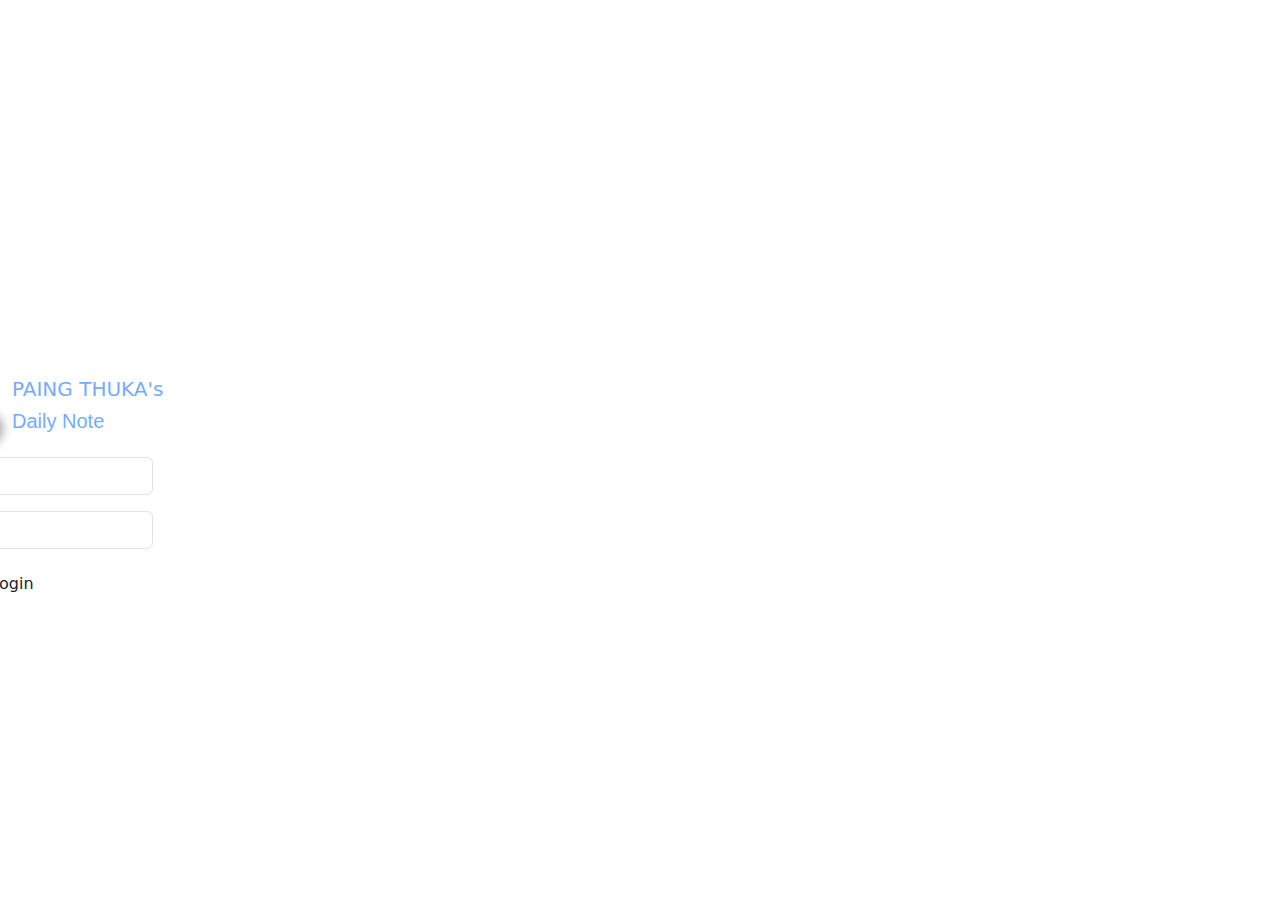
<file: index.html>
<html lang="en">
    <head>
        <meta charset="UTF-8">
        <meta http-equiv="X-UA-Compatible" content="IE=edge">
        <meta name="viewport" content="width=device-width, initial-scale=1.0">
        <title>PTK Daily Note Admin Page</title>
        <link rel="stylesheet" href="assets/css/style.css">
        <link rel="stylesheet" href="https://stackpath.bootstrapcdn.com/bootstrap/5.0.0-alpha2/css/bootstrap.min.css">
        <script src="https://cdn.jsdelivr.net/npm/bootstrap@5.1.0/dist/js/bootstrap.bundle.min.js" integrity="sha384-U1DAWAznBHeqEIlVSCgzq+c9gqGAJn5c/t99JyeKa9xxaYpSvHU5awsuZVVFIhvj" crossorigin="anonymous"></script>
    </head>
    <body>
        <main class="container-fluid">
            <div class="position-relative login-box">
                <div class="position-absolute lb-width top-50 left-50 translate-middle">
                    <div class="row mb-3">
                        <div class="col-6">
                            <img src="assets/img/ptk-logo.png" alt="" class="pl-3 w-100 ptk-logo">
                        </div>
                        <div class="col-6 p-0 align-self-end">
                            <h5 class="txt-alert-primary">PAING THUKA's</h5>
                            <h5 class="txt-alert-primary font-cursive">Daily Note</h5>
                        </div>
                    </div>
                    
                    <!-- <h5 class="text-center py-3">Login</h5> -->
                    <div class="input-group mb-3 px-3">
                        <span class="input-group-text">
                            <svg xmlns="http://www.w3.org/2000/svg" width="16" height="16" fill="currentColor" class="bi bi-person-circle" viewBox="0 0 16 16">
                                <path d="M11 6a3 3 0 1 1-6 0 3 3 0 0 1 6 0z"/>
                                <path fill-rule="evenodd" d="M0 8a8 8 0 1 1 16 0A8 8 0 0 1 0 8zm8-7a7 7 0 0 0-5.468 11.37C3.242 11.226 4.805 10 8 10s4.757 1.225 5.468 2.37A7 7 0 0 0 8 1z"/>
                            </svg>
                        </span>
                        <input type="text" id="userName" class="form-control">
                    </div>
                    <div class="input-group mb-3 px-3">
                        <span class="input-group-text">
                            <svg xmlns="http://www.w3.org/2000/svg" width="16" height="16" fill="currentColor" class="bi bi-shield-lock" viewBox="0 0 16 16">
                                <path d="M5.338 1.59a61.44 61.44 0 0 0-2.837.856.481.481 0 0 0-.328.39c-.554 4.157.726 7.19 2.253 9.188a10.725 10.725 0 0 0 2.287 2.233c.346.244.652.42.893.533.12.057.218.095.293.118a.55.55 0 0 0 .101.025.615.615 0 0 0 .1-.025c.076-.023.174-.061.294-.118.24-.113.547-.29.893-.533a10.726 10.726 0 0 0 2.287-2.233c1.527-1.997 2.807-5.031 2.253-9.188a.48.48 0 0 0-.328-.39c-.651-.213-1.75-.56-2.837-.855C9.552 1.29 8.531 1.067 8 1.067c-.53 0-1.552.223-2.662.524zM5.072.56C6.157.265 7.31 0 8 0s1.843.265 2.928.56c1.11.3 2.229.655 2.887.87a1.54 1.54 0 0 1 1.044 1.262c.596 4.477-.787 7.795-2.465 9.99a11.775 11.775 0 0 1-2.517 2.453 7.159 7.159 0 0 1-1.048.625c-.28.132-.581.24-.829.24s-.548-.108-.829-.24a7.158 7.158 0 0 1-1.048-.625 11.777 11.777 0 0 1-2.517-2.453C1.928 10.487.545 7.169 1.141 2.692A1.54 1.54 0 0 1 2.185 1.43 62.456 62.456 0 0 1 5.072.56z"/>
                                <path d="M9.5 6.5a1.5 1.5 0 0 1-1 1.415l.385 1.99a.5.5 0 0 1-.491.595h-.788a.5.5 0 0 1-.49-.595l.384-1.99a1.5 1.5 0 1 1 2-1.415z"/>
                            </svg>
                        </span>
                        <input type="text" id="userName" class="form-control">
                    </div>
                    <div class="px-3 mb-3">
                        <bottom data-target="#" class="btn alert-primary w-100">Login</bottom>
                    </div>
                    
                </div>
            </div>
            

        </main>
    </body>
</html>
</file>
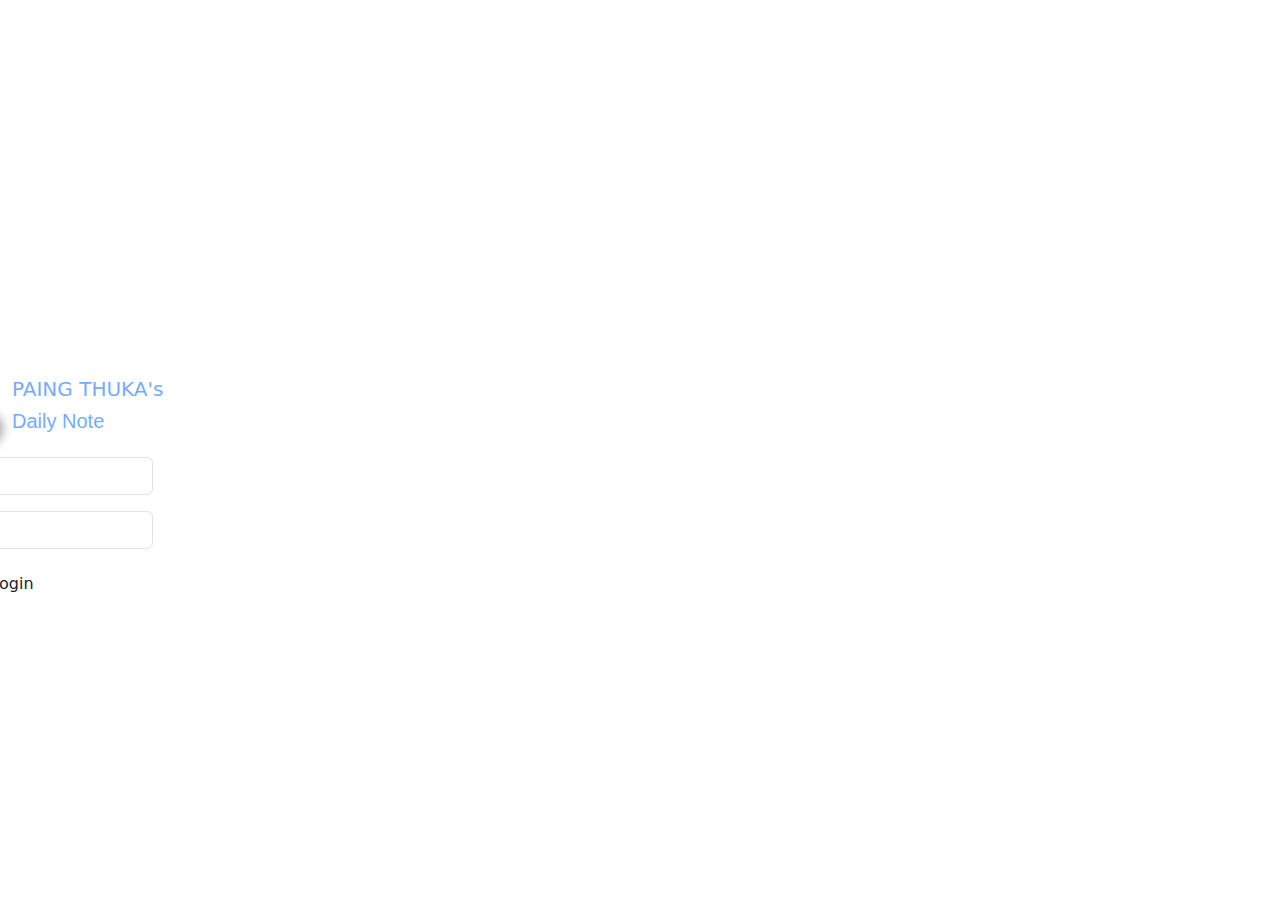
<file: admin/index.html>
<html lang="en">
    <head>
        <meta charset="UTF-8">
        <meta http-equiv="X-UA-Compatible" content="IE=edge">
        <meta name="viewport" content="width=device-width, initial-scale=1.0">
        <title>PTK Daily Note Admin Page</title>
        <link rel="stylesheet" href="../assets/css/style.css">
        <link rel="stylesheet" href="https://stackpath.bootstrapcdn.com/bootstrap/5.0.0-alpha2/css/bootstrap.min.css">
        <script src="https://cdn.jsdelivr.net/npm/bootstrap@5.1.0/dist/js/bootstrap.bundle.min.js" integrity="sha384-U1DAWAznBHeqEIlVSCgzq+c9gqGAJn5c/t99JyeKa9xxaYpSvHU5awsuZVVFIhvj" crossorigin="anonymous"></script>
    </head>
    <body>
        <main class="container-fluid">
            <div class="position-relative login-box">
                <div class="position-absolute lb-width top-50 left-50 translate-middle">
                    <div class="row mb-3">
                        <div class="col-6">
                            <img src="../assets/img/ptk-logo.png" alt="" class="pl-3 w-100 ptk-logo">
                        </div>
                        <div class="col-6 p-0 align-self-end">
                            <h5 class="txt-alert-primary">PAING THUKA's</h5>
                            <h5 class="txt-alert-primary font-cursive">Daily Note</h5>
                            
                        </div>
                    </div>
                    
                    <!-- <h5 class="text-center py-3">Login</h5> -->
                    <div class="input-group mb-3 px-3">
                        <span class="input-group-text">
                            <svg xmlns="http://www.w3.org/2000/svg" width="16" height="16" fill="currentColor" class="bi bi-person-circle" viewBox="0 0 16 16">
                                <path d="M11 6a3 3 0 1 1-6 0 3 3 0 0 1 6 0z"/>
                                <path fill-rule="evenodd" d="M0 8a8 8 0 1 1 16 0A8 8 0 0 1 0 8zm8-7a7 7 0 0 0-5.468 11.37C3.242 11.226 4.805 10 8 10s4.757 1.225 5.468 2.37A7 7 0 0 0 8 1z"/>
                            </svg>
                        </span>
                        <input type="text" id="userName" class="form-control">
                    </div>
                    <div class="input-group mb-3 px-3">
                        <span class="input-group-text">
                            <svg xmlns="http://www.w3.org/2000/svg" width="16" height="16" fill="currentColor" class="bi bi-shield-lock" viewBox="0 0 16 16">
                                <path d="M5.338 1.59a61.44 61.44 0 0 0-2.837.856.481.481 0 0 0-.328.39c-.554 4.157.726 7.19 2.253 9.188a10.725 10.725 0 0 0 2.287 2.233c.346.244.652.42.893.533.12.057.218.095.293.118a.55.55 0 0 0 .101.025.615.615 0 0 0 .1-.025c.076-.023.174-.061.294-.118.24-.113.547-.29.893-.533a10.726 10.726 0 0 0 2.287-2.233c1.527-1.997 2.807-5.031 2.253-9.188a.48.48 0 0 0-.328-.39c-.651-.213-1.75-.56-2.837-.855C9.552 1.29 8.531 1.067 8 1.067c-.53 0-1.552.223-2.662.524zM5.072.56C6.157.265 7.31 0 8 0s1.843.265 2.928.56c1.11.3 2.229.655 2.887.87a1.54 1.54 0 0 1 1.044 1.262c.596 4.477-.787 7.795-2.465 9.99a11.775 11.775 0 0 1-2.517 2.453 7.159 7.159 0 0 1-1.048.625c-.28.132-.581.24-.829.24s-.548-.108-.829-.24a7.158 7.158 0 0 1-1.048-.625 11.777 11.777 0 0 1-2.517-2.453C1.928 10.487.545 7.169 1.141 2.692A1.54 1.54 0 0 1 2.185 1.43 62.456 62.456 0 0 1 5.072.56z"/>
                                <path d="M9.5 6.5a1.5 1.5 0 0 1-1 1.415l.385 1.99a.5.5 0 0 1-.491.595h-.788a.5.5 0 0 1-.49-.595l.384-1.99a1.5 1.5 0 1 1 2-1.415z"/>
                            </svg>
                        </span>
                        <input type="text" id="userName" class="form-control">
                    </div>
                    <div class="px-3 mb-3">
                        <bottom data-target="#" class="btn alert-danger w-100">Login</bottom>
                    </div>
                    
                    
                    
                </div>
            </div>
            

        </main>
    </body>
</html>
</file>
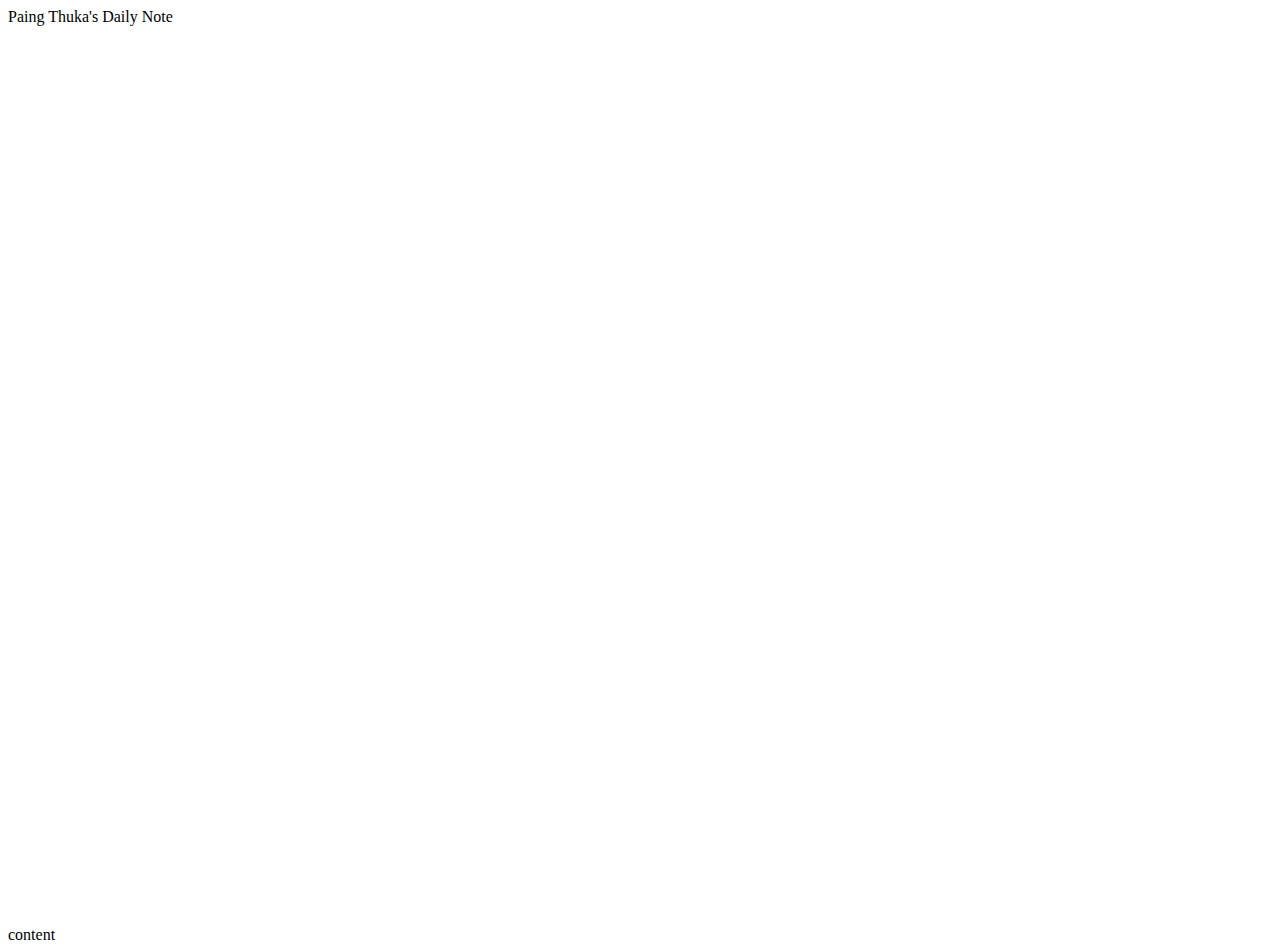
<file: admin/daily_note/index.html>
<html lang="en">
    <head>
        <meta charset="UTF-8">
        <meta http-equiv="X-UA-Compatible" content="IE=edge">
        <meta name="viewport" content="width=device-width, initial-scale=1.0">
        <title>PTK Daily Note Admin Page</title>
        <link rel="stylesheet" href="/admin/assets/css/style.css">
        <link href="https://cdn.jsdelivr.net/npm/bootstrap@5.1.0/dist/css/bootstrap.min.css" rel="stylesheet" integrity="sha384-KyZXEAg3QhqLMpG8r+8fhAXLRk2vvoC2f3B09zVXn8CA5QIVfZOJ3BCsw2P0p/We" crossorigin="anonymous">
        <script src="https://cdn.jsdelivr.net/npm/bootstrap@5.1.0/dist/js/bootstrap.bundle.min.js" integrity="sha384-U1DAWAznBHeqEIlVSCgzq+c9gqGAJn5c/t99JyeKa9xxaYpSvHU5awsuZVVFIhvj" crossorigin="anonymous"></script>
    </head>
    <body>
        <main class="container-fluid">
            <div class="p-3">
                Paing Thuka's Daily Note
            </div>
            <div class="row">
                <nav class="col-2 alert-primary p-3">
                    <a href="" class=""></a>
                </nav>
                <div class="col-10">
                    content
                </div>
            </div>
            

        </main>
    </body>
</html>
</file>
<file: assets/css/style.css>
nav{
    height: 100vh;
}

.login-box{
    height: 100%;
}

.ptk-logo{
    filter: drop-shadow(5px 5px 5px #aaa);
}

.txt-alert-primary{
    color: #76acff;
}

.font-cursive {
    font-family: Cursive, Brush Script MT, sans-serif;
}

.lb-width{
    width: 100%;
}
@media screen and (min-width: 992px) {
    .lb-width{
        width: 25%;
    }
}
</file>
<file: admin/assets/css/style.css>
nav{
    height: 100vh;
}

.login-box{
    height: 100vh;
}

.ptk-logo{
    filter: drop-shadow(5px 5px 5px #aaa);
}

.txt-alert-primary{
    color: #76acff;
}

.font-cursive {
    font-family: Cursive, Brush Script MT, sans-serif;
}

.lb-width{
    width: 100%;
}
@media screen and (min-width: 992px) {
    .lb-width{
        width: 25%;
    }
}
</file>
